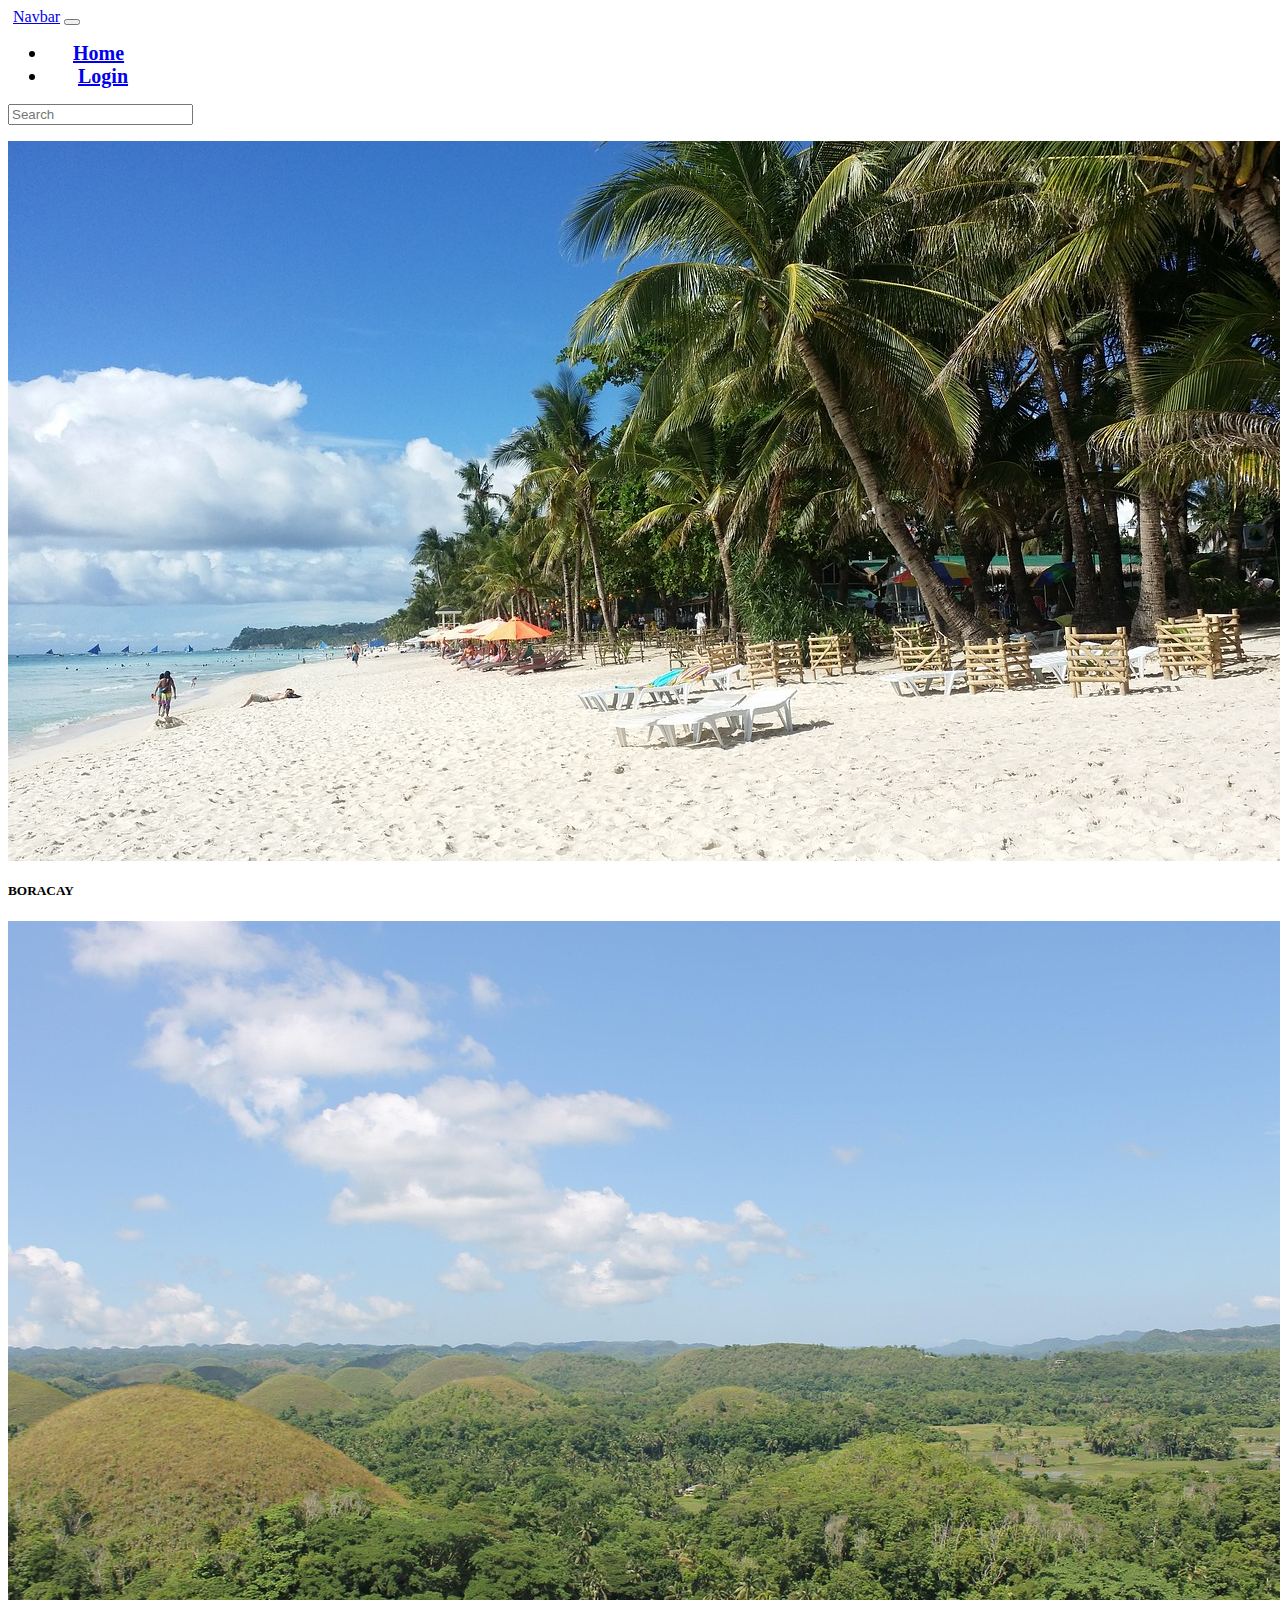
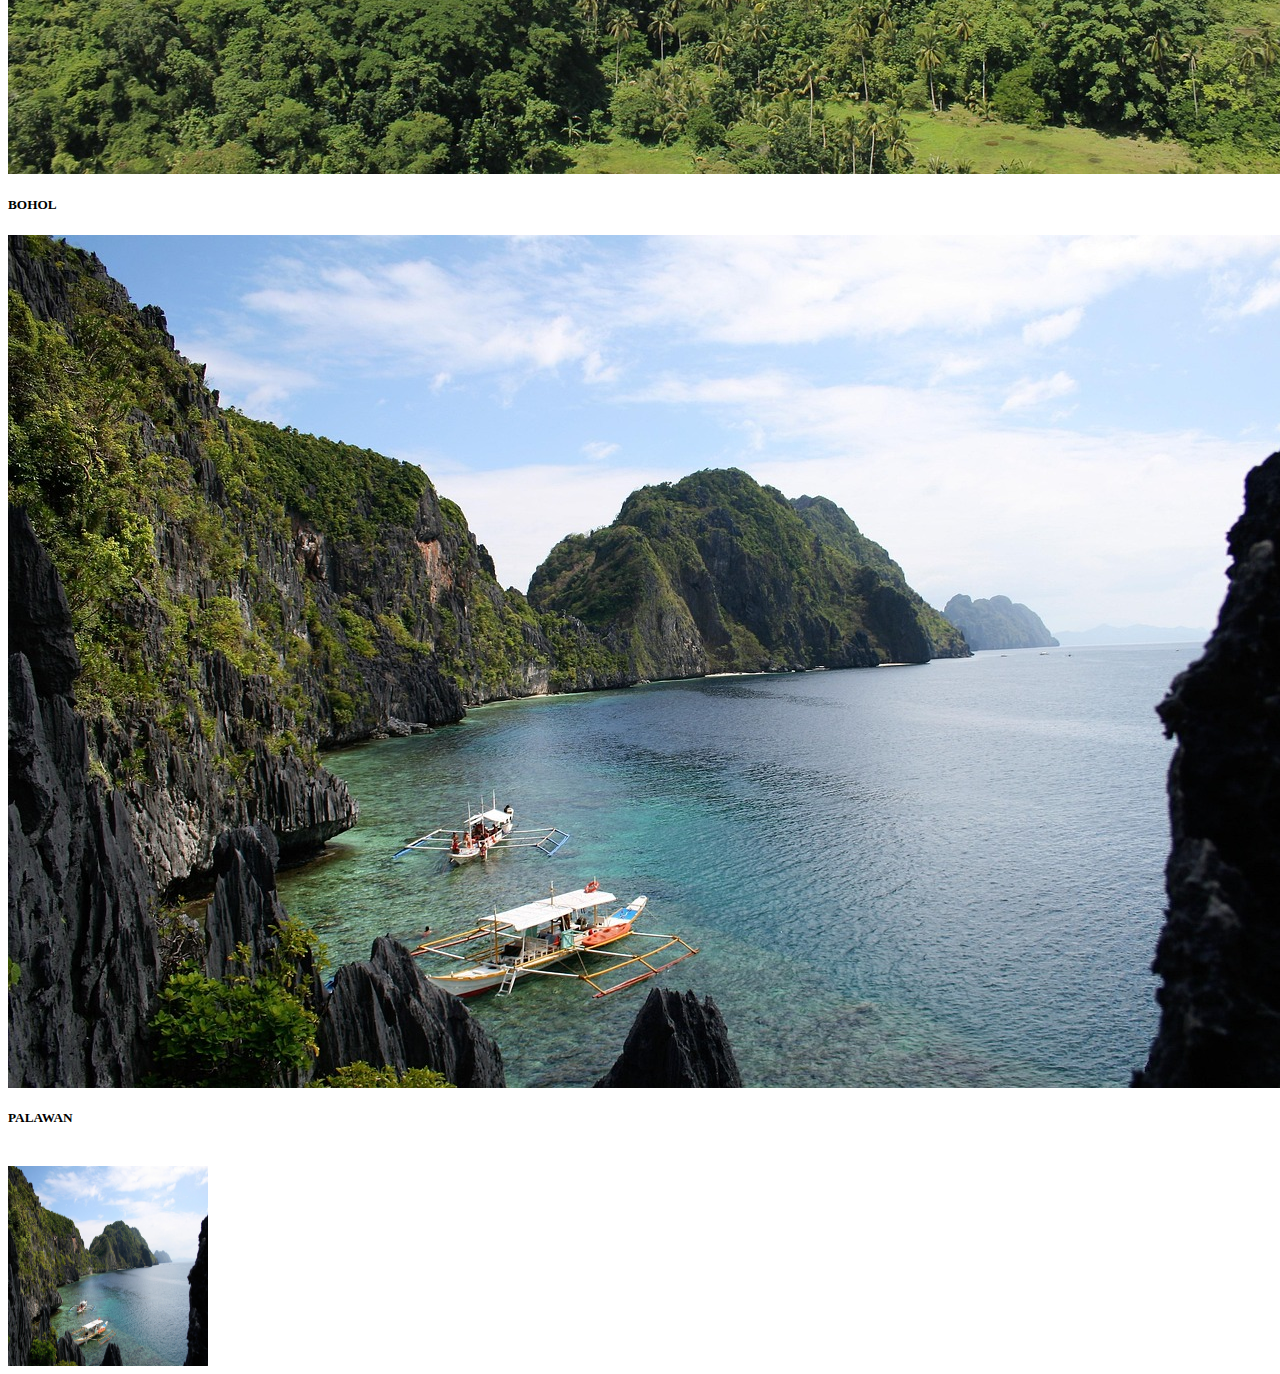
<file: index.html>
<html>
    <head>
        <title> bookezflightshomepage.com </title>
        <meta name="viewport" content="width=device-width, initial-scale=1">
        <link rel="stylesheet" href="/assets/universal.css">
        <script src="https://cdn.jsdelivr.net/npm/bootstrap@5.3.7/dist/js/bootstrap.min.js" integrity="sha384-7qAoOXltbVP82dhxHAUje59V5r2YsVfBafyUDxEdApLPmcdhBPg1DKg1ERo0BZlK" crossorigin="anonymous"></script>
        <script src="https://cdn.jsdelivr.net/npm/@popperjs/core@2.11.8/dist/umd/popper.min.js" integrity="sha384-I7E8VVD/ismYTF4hNIPjVp/Zjvgyol6VFvRkX/vR+Vc4jQkC+hVqc2pM8ODewa9r" crossorigin="anonymous"></script>
        <script src="https://cdn.jsdelivr.net/npm/bootstrap@5.3.7/dist/js/bootstrap.bundle.min.js" integrity="sha384-ndDqU0Gzau9qJ1lfW4pNLlhNTkCfHzAVBReH9diLvGRem5+R9g2FzA8ZGN954O5Q" crossorigin="anonymous"></script>
        <link href="https://cdn.jsdelivr.net/npm/bootstrap@5.3.7/dist/css/bootstrap.min.css" rel="stylesheet" integrity="sha384-LN+7fdVzj6u52u30Kp6M/trliBMCMKTyK833zpbD+pXdCLuTusPj697FH4R/5mcr" crossorigin="anonymous">
    </head>
    <body>
        <nav class="navbar navbar-expand-lg fixed-top bg-transparent">
         <div class="container-fluid">
    <a class="navbar-brand" href="#" style="padding-left: 5px;">Navbar</a>
    <button class="navbar-toggler" type="button" data-bs-toggle="collapse" data-bs-target="#navbarSupportedContent" aria-controls="navbarSupportedContent" aria-expanded="false" aria-label="Toggle navigation">
      <span class="navbar-toggler-icon"></span>
    </button>
                  <div class="collapse navbar-collapse" id="navbarSupportedContent">
      <ul class="navbar-nav me-auto mb-lg-0 w-100">
        <li class="nav-item" style="padding-right: 5em; padding-left: 25px; font-size: 1.25em; font-weight: bold;">
          <a class="nav-link  active" aria-current="page" href="/index.html">Home</a>
        </li>
            <li class="nav-item" style="font-size: 1.25em; font-weight: bold;">
          <a class="nav-link" href="/login.html">Login</a>
        </li>
      </ul>
        <form class="d-flex ms-auto ml-5" role="search">
        <input class="form-control ms-auto ml-5 border-0" type="search" placeholder="Search" aria-label="Search"/>
      </form>
    </div>
  </div>
  </div>  
        </nav>
<div id="homepagecarousel" class="carousel slide" data-bs-ride="carousel" data-bs-touch="false">
  <div class="carousel-inner">
    <div class="carousel-item active">
        <img src="/assets/images/boracay-2065643_1280.jpg" class="d-block w-100" >
       <div class="carousel-caption">
        <h5> BORACAY </h5>
      </div>
    </div>
    <div class="carousel-item">
        <img src="/assets/images/chocolate-hills-2692912_1280.jpg" class="d-block w-100" >
       <div class="carousel-caption">
        <h5>BOHOL</h5>
      </div>
    </div>
    <div class="carousel-item">
        <img src="/assets/images/palawan-6538997_1280.jpg" class="d-block w-100">
       <div class="carousel-caption">
        <h5> PALAWAN </h5>
             </div>
    </div>
  </div>
    <br>
    <div class="container">
        <div class="card bg-transparent mx-auto rounded-4 shadow">
            <img src="/assets/images/palawan-6538997_1280.jpg"  style="width: 200px; height: 200px;">
        </div>
    </div>
    </body>
</html>
</file>
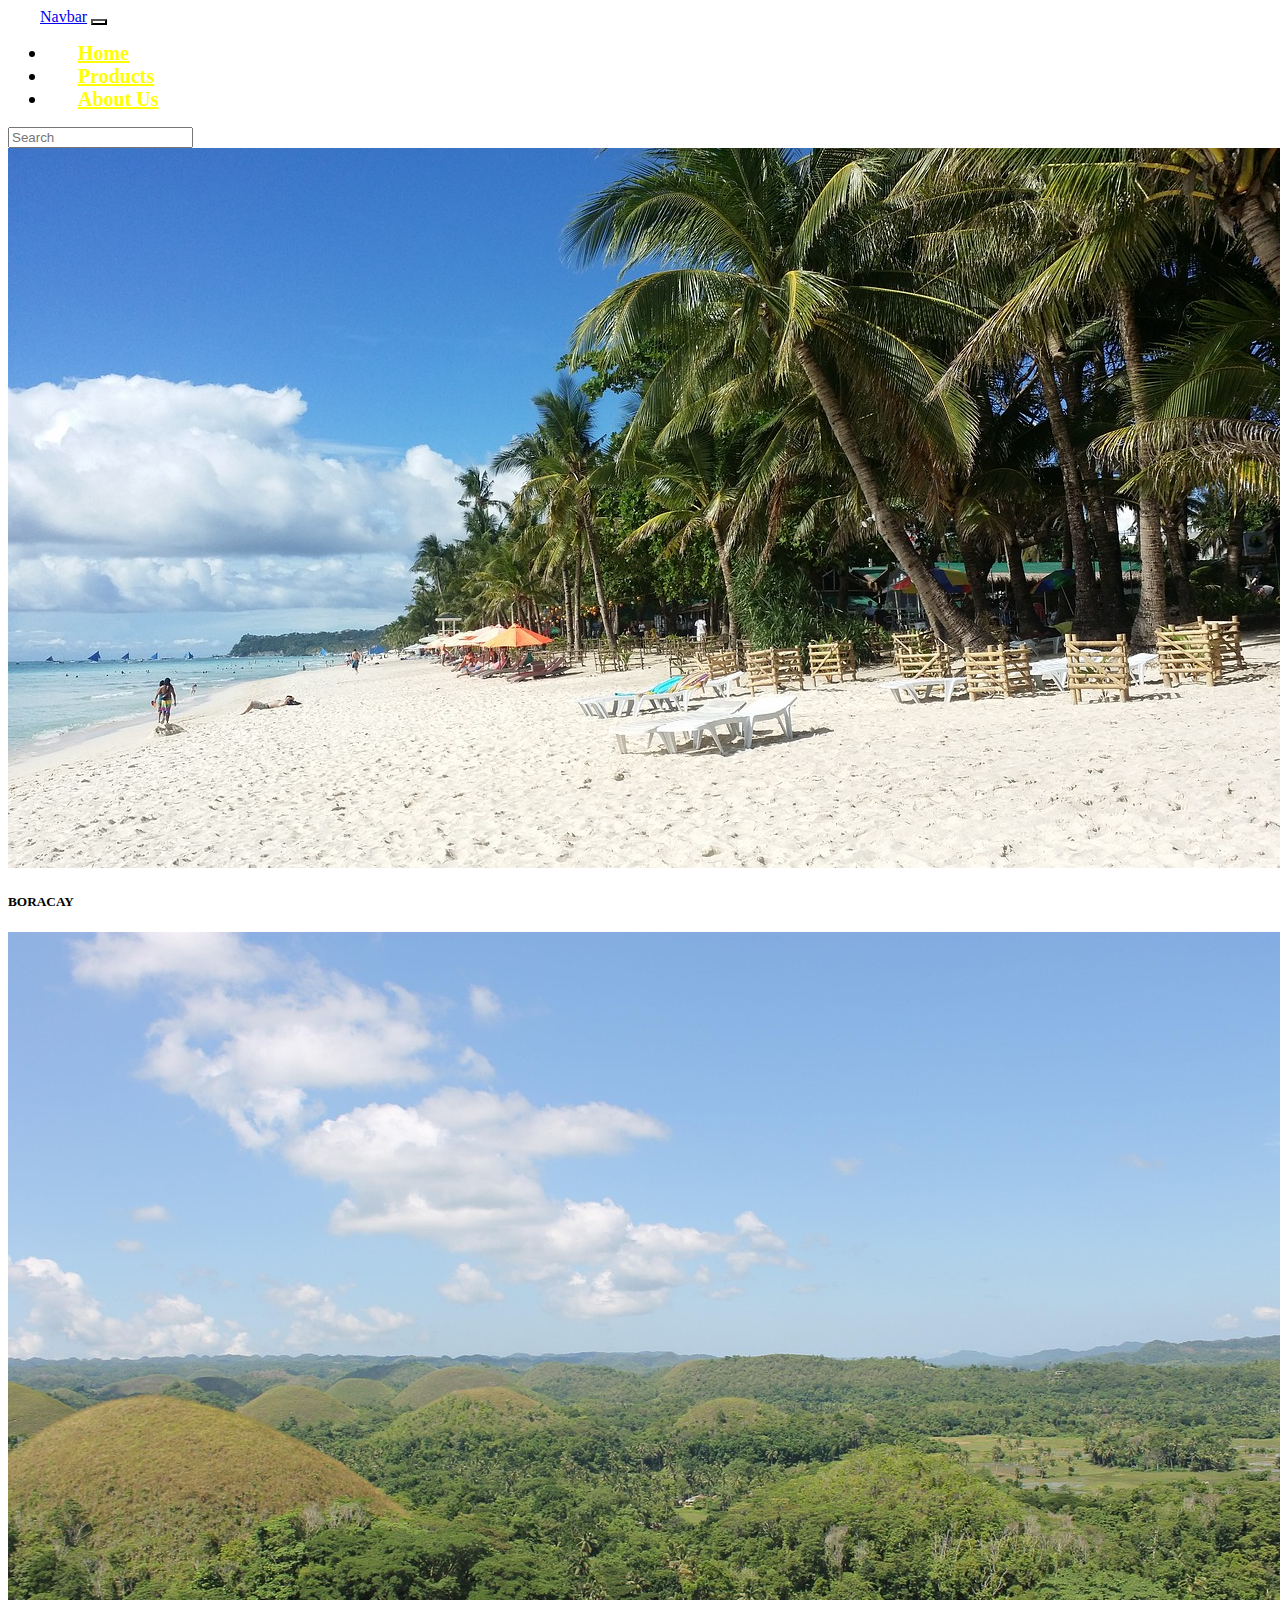
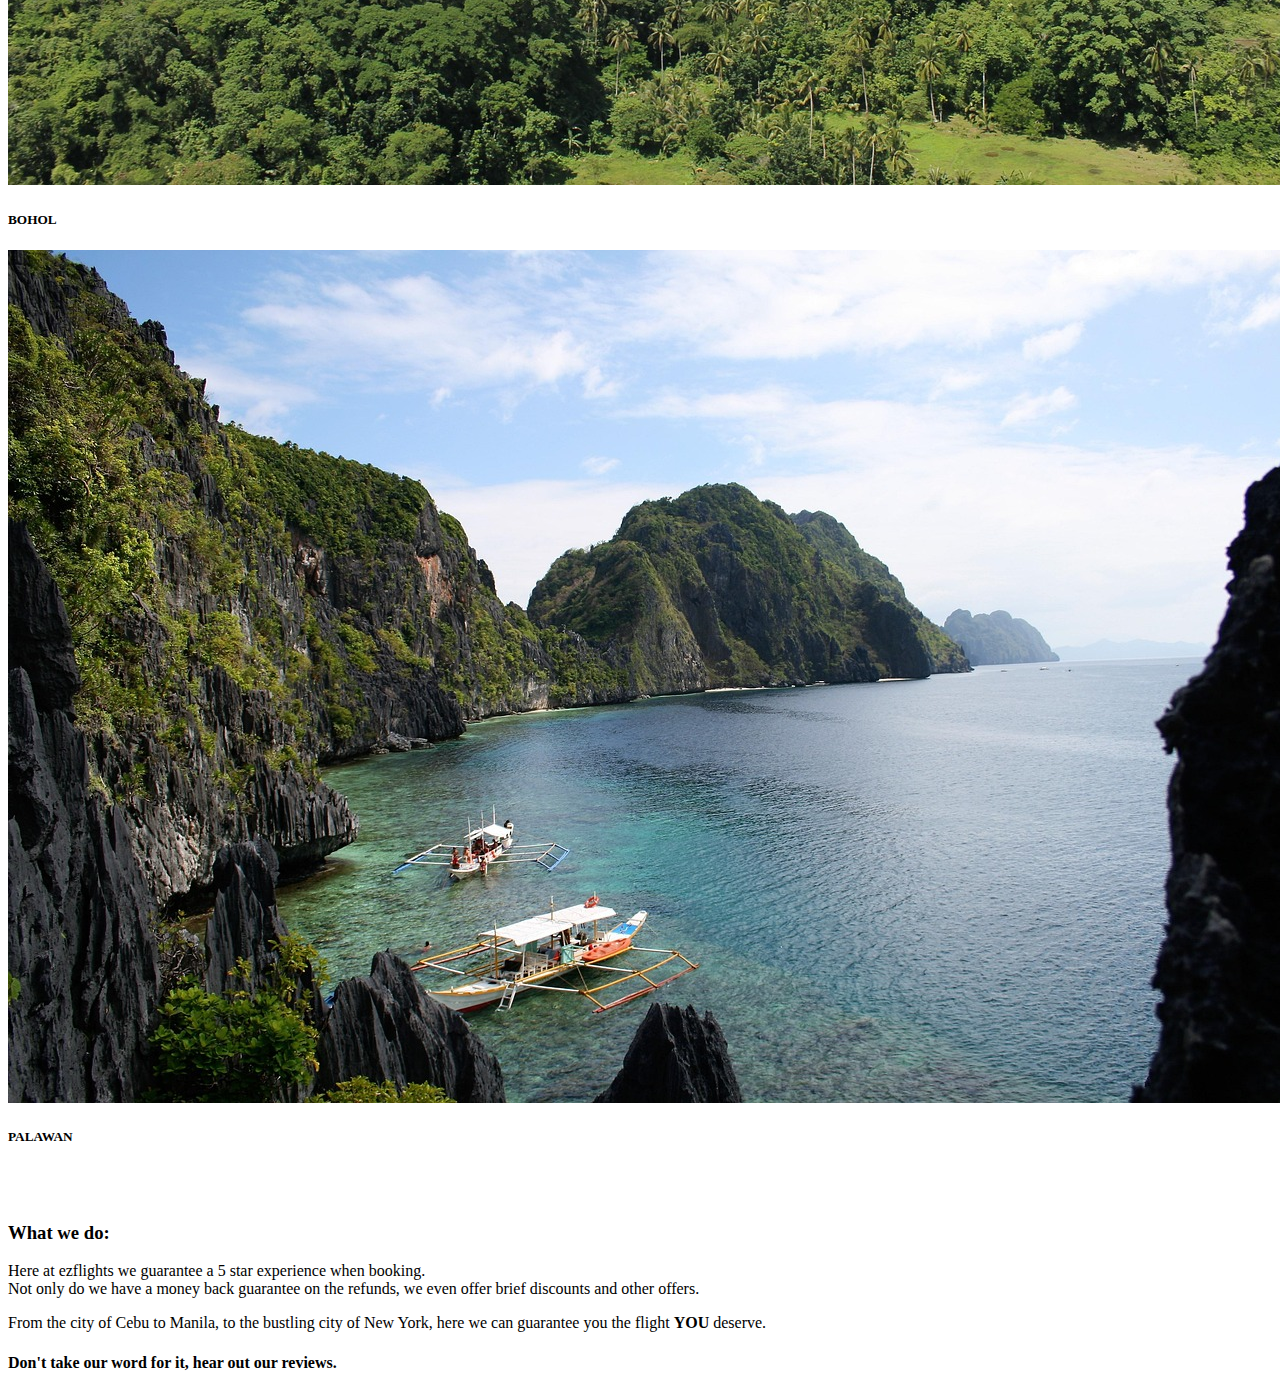
<file: abouts.html>
<!DOCTYPE html>
<html lang="en">
    <head>
        <title> bookezflightshomepage.com </title>
        <meta name="viewport" content="width=device-width, initial-scale=1">
        <link rel="stylesheet" href="/assets/universal.css">
        <script src="https://cdn.jsdelivr.net/npm/bootstrap@5.3.7/dist/js/bootstrap.min.js" integrity="sha384-7qAoOXltbVP82dhxHAUje59V5r2YsVfBafyUDxEdApLPmcdhBPg1DKg1ERo0BZlK" crossorigin="anonymous"></script>
        <script src="https://cdn.jsdelivr.net/npm/@popperjs/core@2.11.8/dist/umd/popper.min.js" integrity="sha384-I7E8VVD/ismYTF4hNIPjVp/Zjvgyol6VFvRkX/vR+Vc4jQkC+hVqc2pM8ODewa9r" crossorigin="anonymous"></script>
        <script src="https://cdn.jsdelivr.net/npm/bootstrap@5.3.7/dist/js/bootstrap.bundle.min.js" integrity="sha384-ndDqU0Gzau9qJ1lfW4pNLlhNTkCfHzAVBReH9diLvGRem5+R9g2FzA8ZGN954O5Q" crossorigin="anonymous"></script>
        <link href="https://cdn.jsdelivr.net/npm/bootstrap@5.3.7/dist/css/bootstrap.min.css" rel="stylesheet" integrity="sha384-LN+7fdVzj6u52u30Kp6M/trliBMCMKTyK833zpbD+pXdCLuTusPj697FH4R/5mcr" crossorigin="anonymous">
    </head>
    <body>
        <nav class="navbar navbar-expand-lg fixed-top bg-transparent">
         <div class="container-fluid">
    <a class="navbar-brand" href="#" style="padding-left: 2em;">Navbar</a>
    <button class="navbar-toggler" type="button" data-bs-toggle="collapse" data-bs-target="#navbarNav" aria-controls="navbarNav" aria-expanded="false" aria-label="Toggle navigation" style="background-color:white; color: white;">
      <span class="navbar-toggler-icon">
      </span>
    </button>
    <div class="collapse navbar-collapse" id="navbarNav">
      <ul class="navbar-nav me-auto mb-lg-0 w-100">
        <li class="nav-item" style="padding-right: 5em; font-size: 1.25em; font-weight: bold;">
          <a class="nav-link  active" aria-current="page" href="/index.html" style="color: yellow;">Home</a>
        </li>
            <li class="nav-item" style="font-size: 1.25em; font-weight: bold;">
          <a class="nav-link" href="/product.html" style="color: yellow;"> Products</a>
        </li>
          <li class="nav-item" style="font-size: 1.25em; font-weight: bold;">
          <a class="nav-link" href="/aboutus.html" style="color: yellow;"> About Us </a>
        </li>
      </ul>
        <form class="d-flex ms-auto ml-5 mr-2" role="search">
        <input class="form-control ms-auto ml-5 border-0" type="search" placeholder="Search" aria-label="Search">
      </form>
    </div>
  </div>
        </nav>
<div id="homepagecarousel" class="carousel slide" data-bs-ride="carousel" data-bs-touch="false">
  <div class="carousel-inner">
    <div class="carousel-item active">
        <img src="/assets/images/boracay-2065643_1280.jpg" class="d-block w-100" >
       <div class="carousel-caption">
        <h5> BORACAY </h5>
      </div>
    </div>
    <div class="carousel-item">
        <img src="/assets/images/chocolate-hills-2692912_1280.jpg" class="d-block w-100" >
       <div class="carousel-caption">
        <h5>BOHOL</h5>
      </div>
    </div>
    <div class="carousel-item">
        <img src="/assets/images/palawan-6538997_1280.jpg" class="d-block w-100">
       <div class="carousel-caption">
        <h5> PALAWAN </h5>
             </div>
    </div>
  </div>
</div>
        <br> 
        <br>
        <div class="container-fluid">
           <h3 style="font-weight: bolder;"> What we do: </h3> 
            <p> Here at ezflights we guarantee a 5 star experience when booking. <br>
            Not only do we have a money back guarantee on the refunds, we even offer brief discounts and other offers.</p>
            <p> From the city of Cebu to Manila, to the bustling city of New York, here we can guarantee you the flight <b> YOU </b> deserve.</p>

            <h4> Don't take our word for it, hear out our reviews. </h4>

            
        </div>
    </body>
</html>
</file>
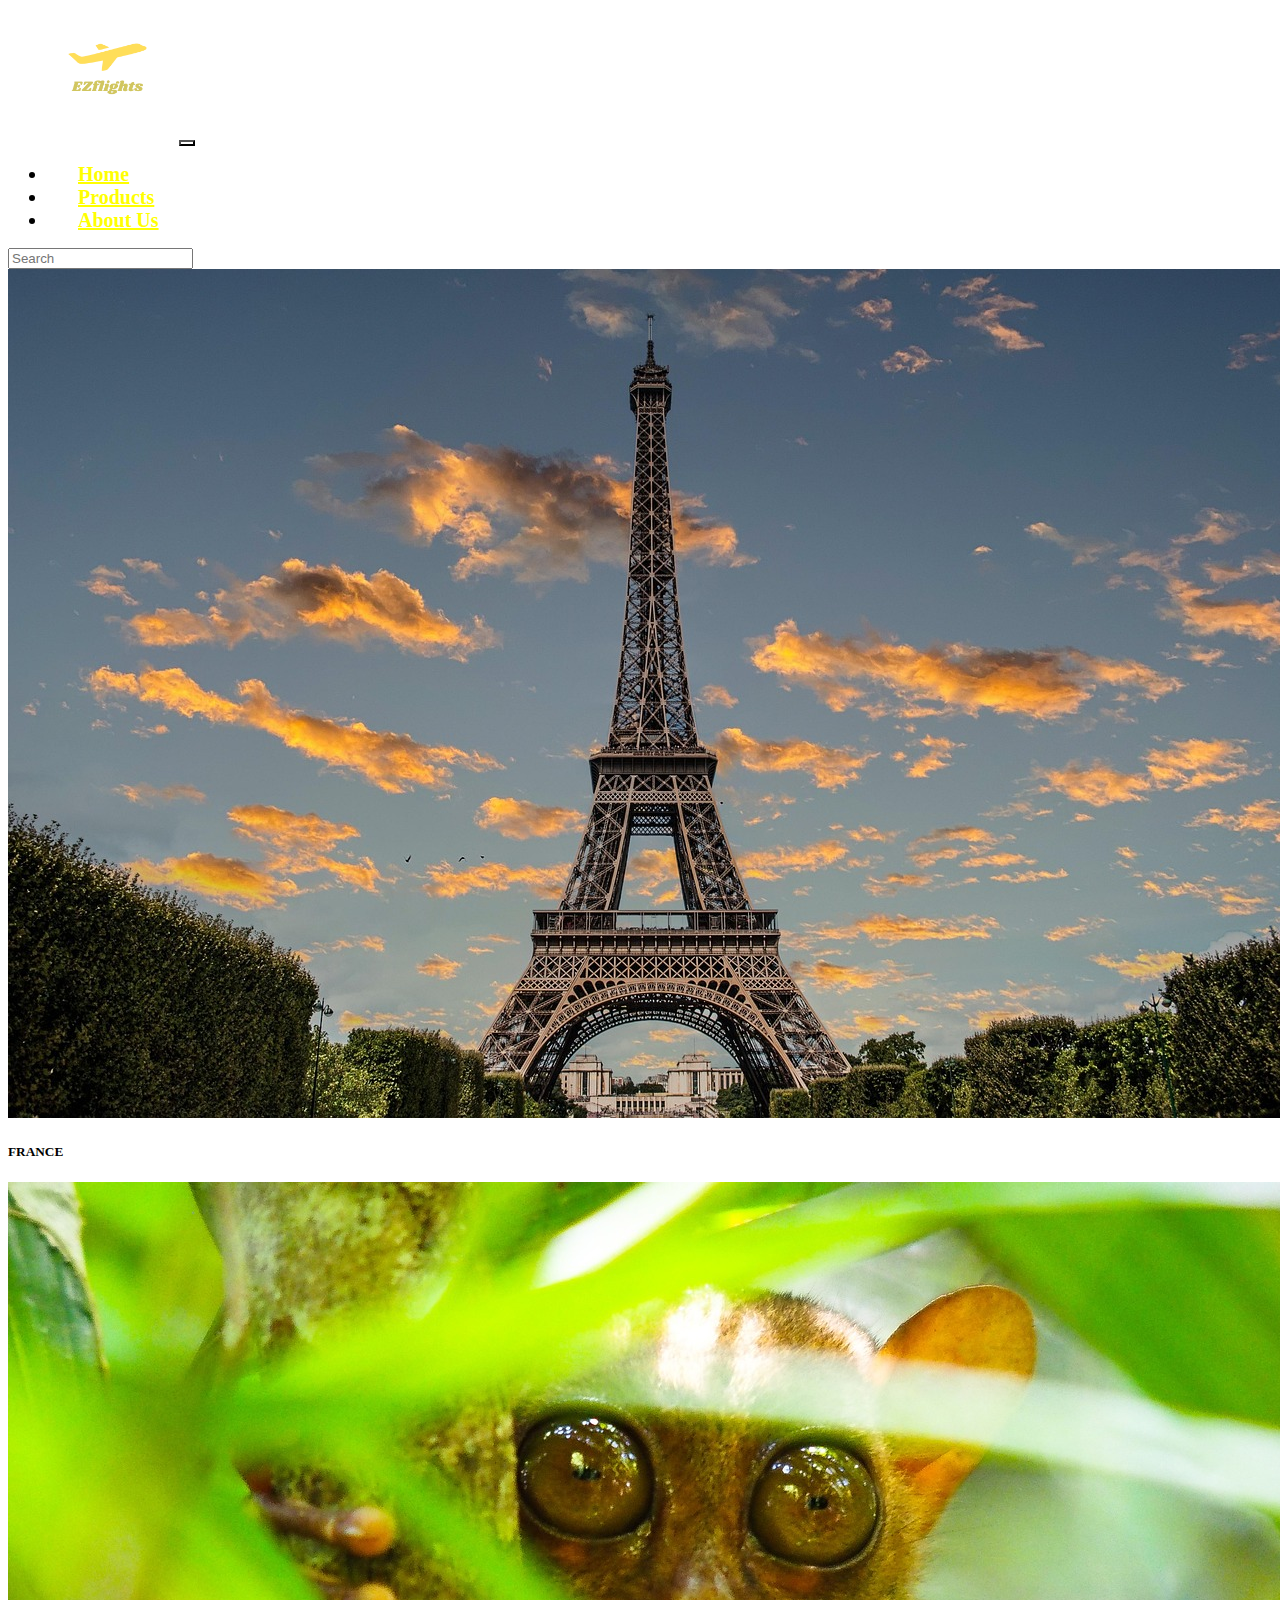
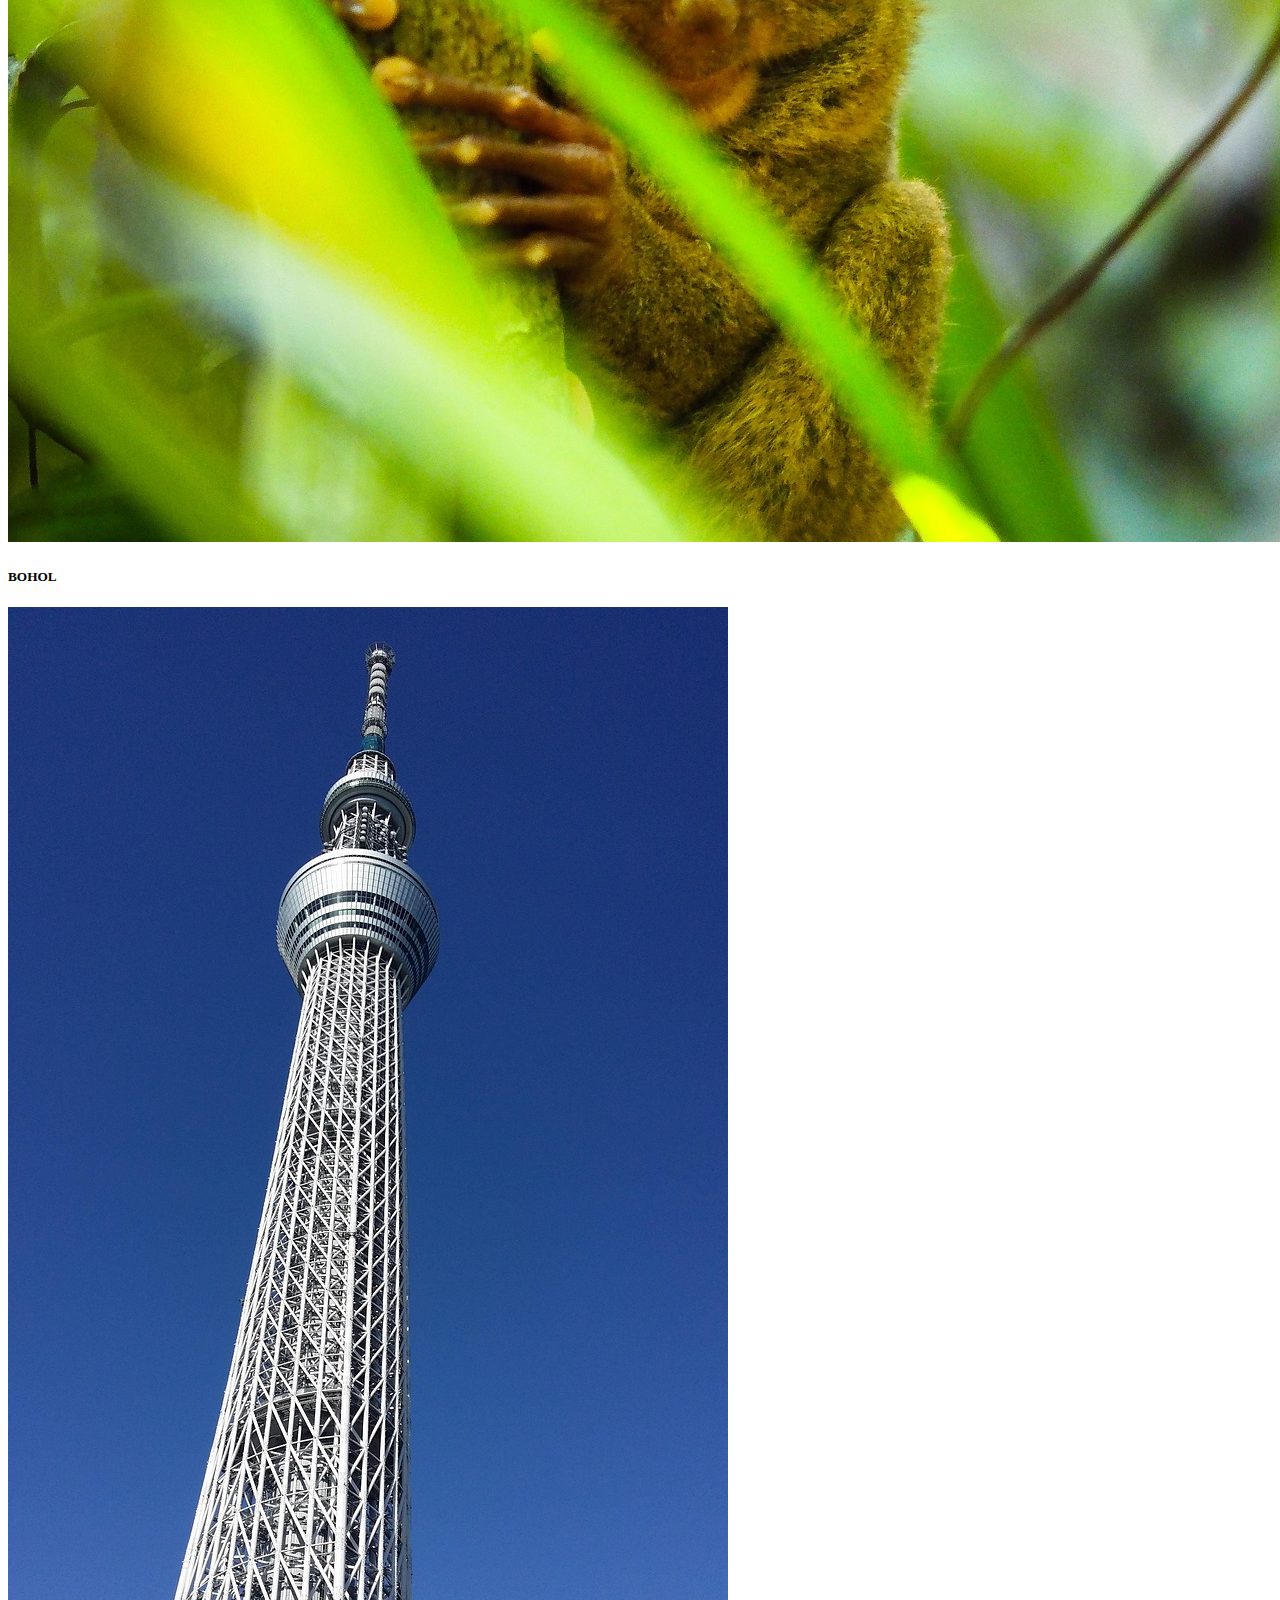
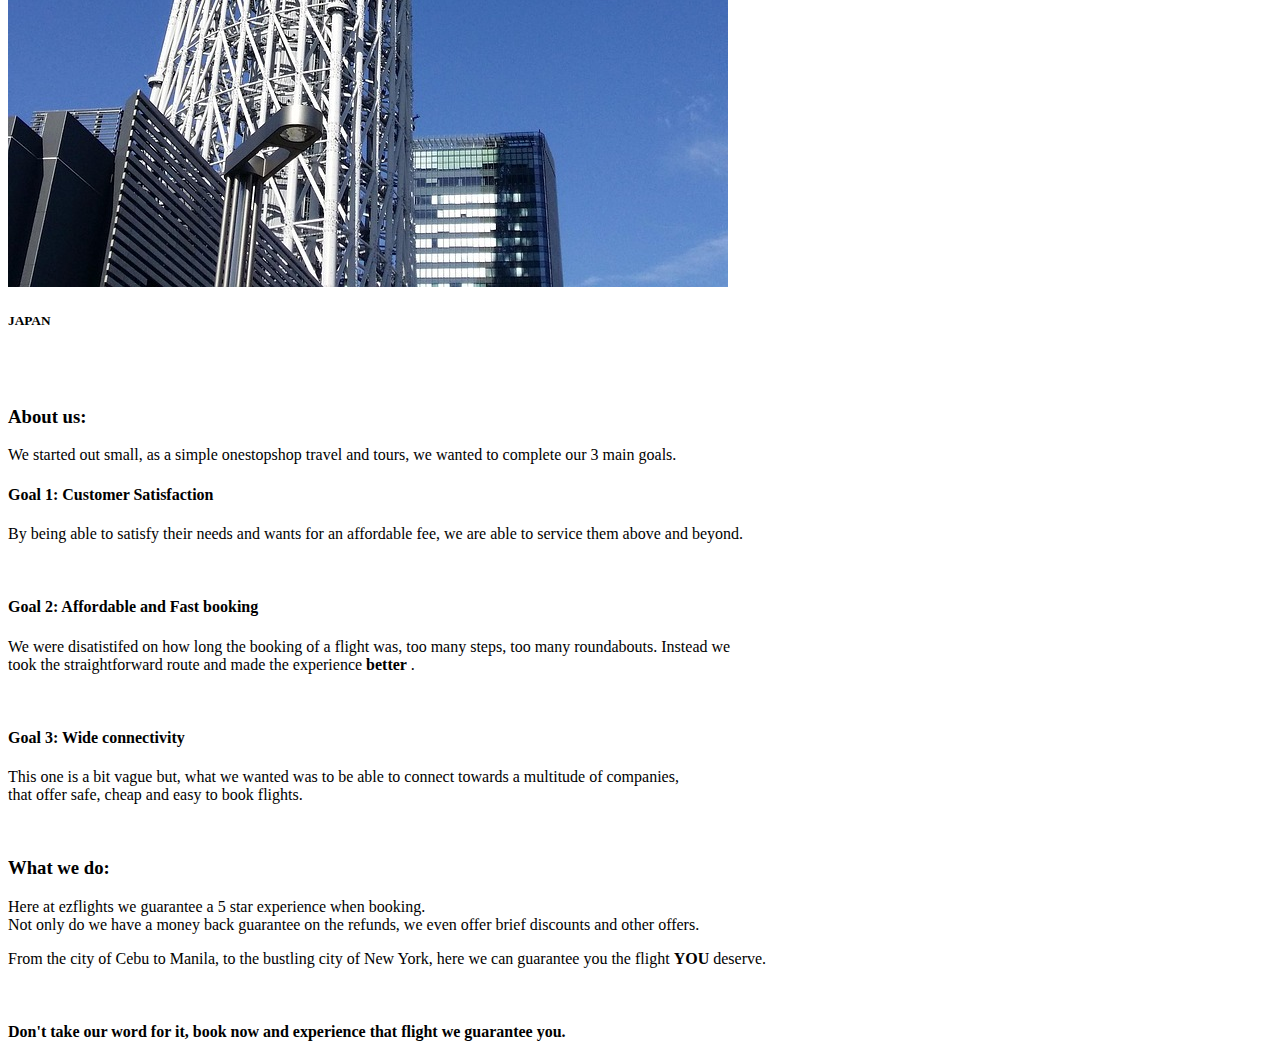
<file: aboutus.html>
<!DOCTYPE html>
<html lang="en">
    <head>
        <title> bookezflightshomepage.com </title>
        <meta name="viewport" content="width=device-width, initial-scale=1">
        <link rel="stylesheet" href="/assets/universal.css">
        <script src="https://cdn.jsdelivr.net/npm/bootstrap@5.3.7/dist/js/bootstrap.min.js" integrity="sha384-7qAoOXltbVP82dhxHAUje59V5r2YsVfBafyUDxEdApLPmcdhBPg1DKg1ERo0BZlK" crossorigin="anonymous"></script>
        <script src="https://cdn.jsdelivr.net/npm/@popperjs/core@2.11.8/dist/umd/popper.min.js" integrity="sha384-I7E8VVD/ismYTF4hNIPjVp/Zjvgyol6VFvRkX/vR+Vc4jQkC+hVqc2pM8ODewa9r" crossorigin="anonymous"></script>
        <script src="https://cdn.jsdelivr.net/npm/bootstrap@5.3.7/dist/js/bootstrap.bundle.min.js" integrity="sha384-ndDqU0Gzau9qJ1lfW4pNLlhNTkCfHzAVBReH9diLvGRem5+R9g2FzA8ZGN954O5Q" crossorigin="anonymous"></script>
        <link href="https://cdn.jsdelivr.net/npm/bootstrap@5.3.7/dist/css/bootstrap.min.css" rel="stylesheet" integrity="sha384-LN+7fdVzj6u52u30Kp6M/trliBMCMKTyK833zpbD+pXdCLuTusPj697FH4R/5mcr" crossorigin="anonymous">
    </head>
    <body>
        <nav class="navbar navbar-expand-lg fixed-top bg-transparent">
         <div class="container-fluid">
    <a class="navbar-brand" href="#" style="padding-left: 2em;"><img src="/assets/images/ezflightslogotest.png" style="height: 15vh; width: auto;"></a>
    <button class="navbar-toggler" type="button" data-bs-toggle="collapse" data-bs-target="#navbarNav" aria-controls="navbarNav" aria-expanded="false" aria-label="Toggle navigation" style="background-color:white; color: white;">
      <span class="navbar-toggler-icon">
      </span>
    </button>
    <div class="collapse navbar-collapse" id="navbarNav">
      <ul class="navbar-nav me-auto mb-lg-0 w-100">
        <li class="nav-item" style="padding-right: 5em; font-size: 1.25em; font-weight: bold;">
          <a class="nav-link" aria-current="page" href="/homepage.html" style="color: yellow;">Home</a>
        </li>
            <li class="nav-item" style="padding-right: 5em; font-size: 1.25em; font-weight: bold;">
          <a class="nav-link" href="/product.html" style="color: yellow;"> Products</a>
        </li>
          <li class="nav-item" style="font-size: 1.25em; font-weight: bold;">
          <a class="nav-link active" href="/aboutus.html" style="color: yellow;"> About Us </a>
        </li>
      </ul>
        <form class="d-flex ms-auto ml-5 mr-2" role="search">
        <input class="form-control ms-auto ml-5 border-0" type="search" placeholder="Search" aria-label="Search">
      </form>
    </div>
  </div>
        </nav>
<div id="homepagecarousel" class="carousel slide" data-bs-ride="carousel" data-bs-touch="false">
  <div class="carousel-inner">
    <div class="carousel-item active">
        <img src="/assets/images/eiffel-tower-5673391_1280.jpg" class="d-block w-100" >
       <div class="carousel-caption">
        <h5> FRANCE </h5>
      </div>
    </div>
    <div class="carousel-item">
        <img src="/assets/images/philippines-2163352_1280.jpg" class="d-block w-100" >
       <div class="carousel-caption">
        <h5>BOHOL</h5>
      </div>
    </div>
    <div class="carousel-item">
        <img src="/assets/images/tower-2212512_1280.jpg" class="d-block w-100">
       <div class="carousel-caption">
        <h5> JAPAN </h5>
             </div>
    </div>
  </div>
</div>
        <br> 
        <br>
        <div class="container-fluid">
            <h3> About us: </h3>
            <p> We started out small, as a simple onestopshop travel and tours, we wanted to complete our 3 main goals. </p>
            <h4> Goal 1: Customer Satisfaction </h4>
            <p> By being able to satisfy their needs and wants for an affordable fee, we are able to service them above and beyond.</p>
            <br>
            <h4> Goal 2: Affordable and Fast booking </h4>
            <p> We were disatistifed on how long the booking of a flight was, too many steps, too many roundabouts. Instead we <br>
                took the straightforward route and made the experience <b> better </b>.</p>
            <br>
            <h4> Goal 3: Wide connectivity </h4>
            <p> This one is a bit vague but, what we wanted was to be able to connect towards a multitude of companies, <br>
            that offer safe, cheap and easy to book flights.</p>
            <br>
           <h3 style="font-weight: bolder;"> What we do: </h3> 
            <p> Here at ezflights we guarantee a 5 star experience when booking. <br>
            Not only do we have a money back guarantee on the refunds, we even offer brief discounts and other offers.</p>
            <p> From the city of Cebu to Manila, to the bustling city of New York, here we can guarantee you the flight <b> YOU </b> deserve.</p>
            <br>
            <h4> Don't take our word for it, book now and experience that flight we guarantee you. </h4>
            
        </div>
    </body>
</html>
</file>
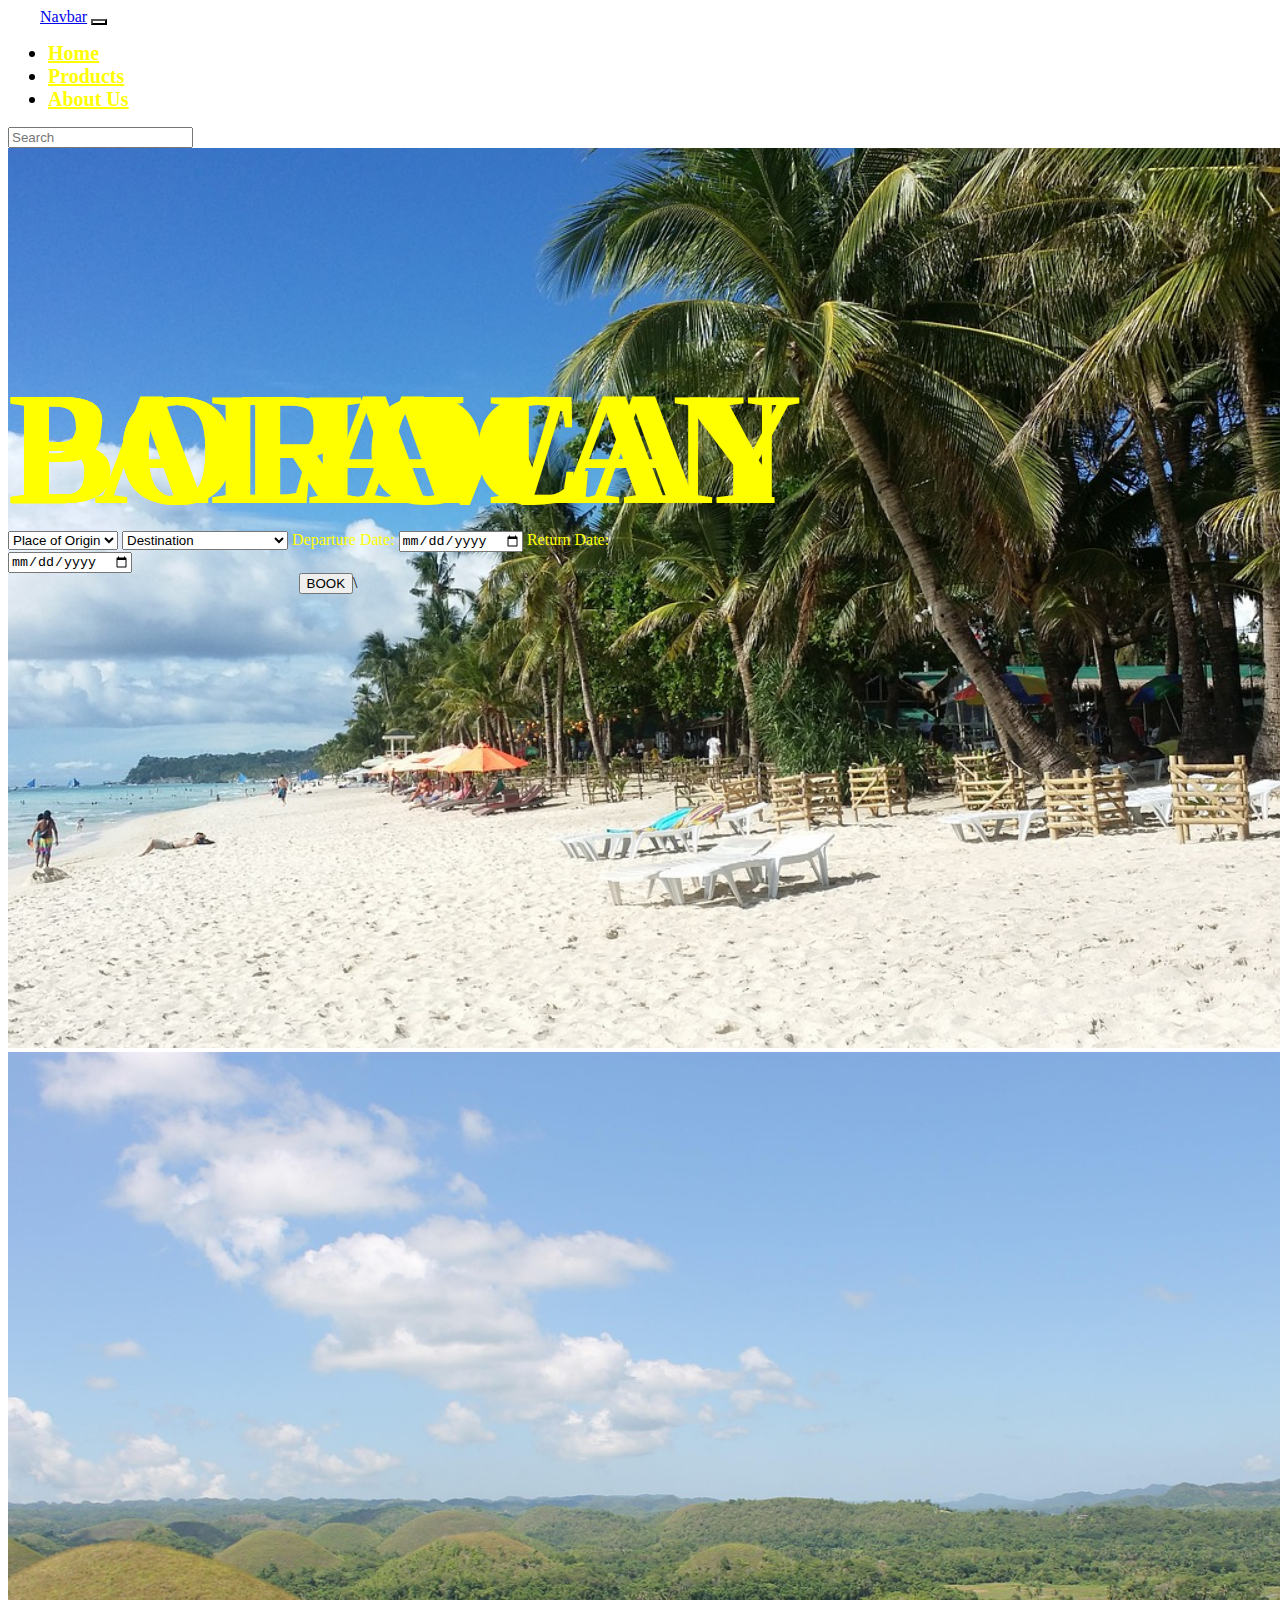
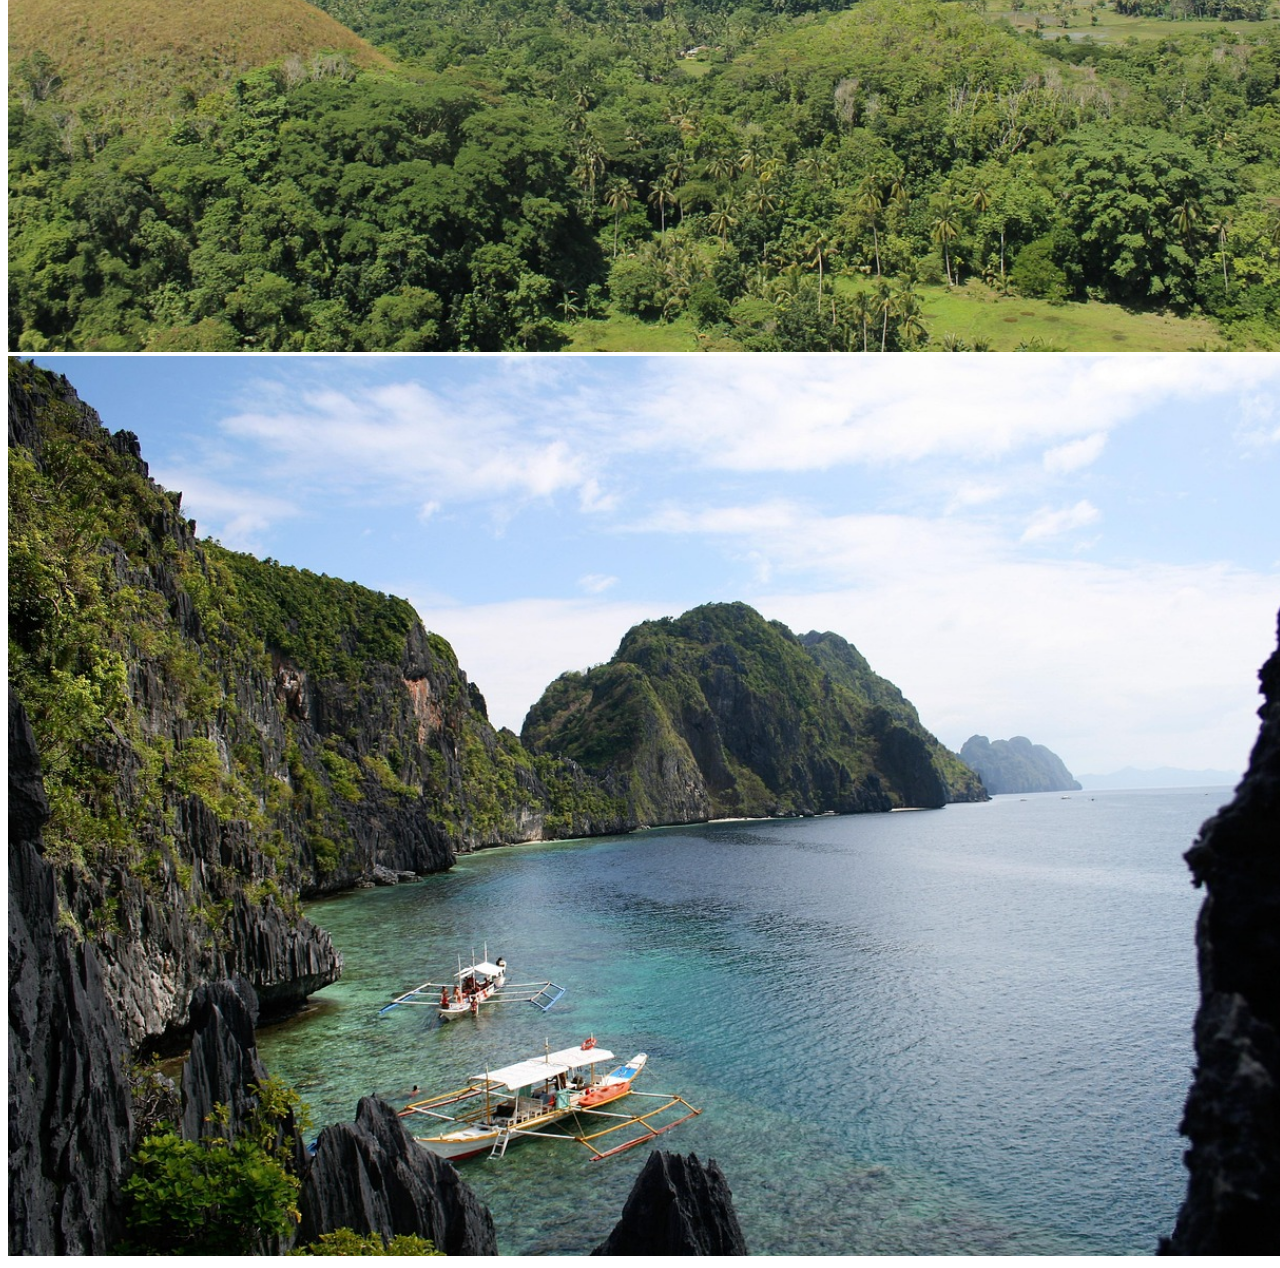
<file: homepage.html>
<!DOCTYPE html>
<html lang="en">
    <head>
        <title> bookezflightshomepage.com </title>
        <meta name="viewport" content="width=device-width, initial-scale=1">
        <link rel="stylesheet" href="/assets/homepage.css">
        <script src="https://cdn.jsdelivr.net/npm/bootstrap@5.3.7/dist/js/bootstrap.bundle.min.js" integrity="sha384-ndDqU0Gzau9qJ1lfW4pNLlhNTkCfHzAVBReH9diLvGRem5+R9g2FzA8ZGN954O5Q" crossorigin="anonymous"></script>
        <link href="https://cdn.jsdelivr.net/npm/bootstrap@5.3.7/dist/css/bootstrap.min.css" rel="stylesheet" integrity="sha384-LN+7fdVzj6u52u30Kp6M/trliBMCMKTyK833zpbD+pXdCLuTusPj697FH4R/5mcr" crossorigin="anonymous">
    </head>
    <body>
        <nav class="navbar navbar-expand-lg fixed-top bg-transparent">
         <div class="container-fluid">
    <a class="navbar-brand" href="#" style="padding-left: 2em;">Navbar</a>
    <button class="navbar-toggler" type="button" data-bs-toggle="collapse" data-bs-target="#navbarNav" aria-controls="navbarNav" aria-expanded="false" aria-label="Toggle navigation" style="background-color:white; color: white;">
      <span class="navbar-toggler-icon">
      </span>
    </button>
    <div class="collapse navbar-collapse" id="navbarNav">
      <ul class="navbar-nav me-auto mb-lg-0 w-100">
        <li class="nav-item" style="padding-right: 5em; font-size: 1.25em; font-weight: bold;">
          <a class="nav-link  active" aria-current="page" href="/homepage.html" style="color: yellow;">Home</a>
        </li>
            <li class="nav-item" style="padding-right: 5em; font-size: 1.25em; font-weight: bold;">
          <a class="nav-link" href="/product.html" style="color: yellow;"> Products</a>
        </li>
          <li class="nav-item" style="font-size: 1.25em; font-weight: bold;">
          <a class="nav-link" href="/aboutus.html" style="color: yellow;"> About Us </a>
        </li>
      </ul>
        <form class="d-flex ms-auto ml-5 mr-2" role="search">
        <input class="form-control ms-auto ml-5 border-0" type="search" placeholder="Search" aria-label="Search">
      </form>
    </div>
  </div>
        </nav>
<div id="homepagecarousel" class="carousel slide" data-bs-ride="carousel" data-bs-touch="false">
  <div class="carousel-inner">
      <div class="carousel-item active">
        <img src="/assets/images/boracay-2065643_1280.jpg" class="d-block w-100" >
       <div class="carousel-caption">
        <h5>BORACAY</h5>
      </div>
    </div>
    <div class="carousel-item">
        <img src="/assets/images/chocolate-hills-2692912_1280.jpg" class="d-block w-100" >
       <div class="carousel-caption">
        <h5>BOHOL</h5>
      </div>
    </div>
    <div class="carousel-item">
        <img src="/assets/images/palawan-6538997_1280.jpg" class="d-block w-100">
       <div class="carousel-caption">
        <h5> PALAWAN </h5>
             </div>
    </div>
  </div>
</div>
        <div class="container mt-5">
            <div class="card shadow rounded-4 p-4 bg-transparent">
    <form class="align-items-center">
            <select class="form-select" name="origin" required>
  <option selected> Place of Origin </option>
  <option value="1">Manila</option>
  <option value="2">Cebu</option>
  <option value="3">Davao</option>
</select>
                 <select class="form-select" name="origin" required>
  <option selected> Destination </option>
  <option value="1">Cebu</option>
  <option value="2">New York, United States</option>
<option value="3">Sydney, Australia</option>
<option value="4">Narita, Japan</option>
<option value="5">Taipei, Taiwan</option>
</select>
                <label for="departure" style="color:yellow"> Departure Date: </label>
                <input type="date" id="departure" name="departure">
                
                <label for="return"  style="color:yellow"> Return Date: </label>
                <input type="date" id="return" name="return">
    </form>
                <div>
                <button type="button" class="btn btn-success" id="LOGINBTN" onclick="book()"> BOOK </button>\
                </div>
            </div>    
        </div>
    </body>
</html>
</file>
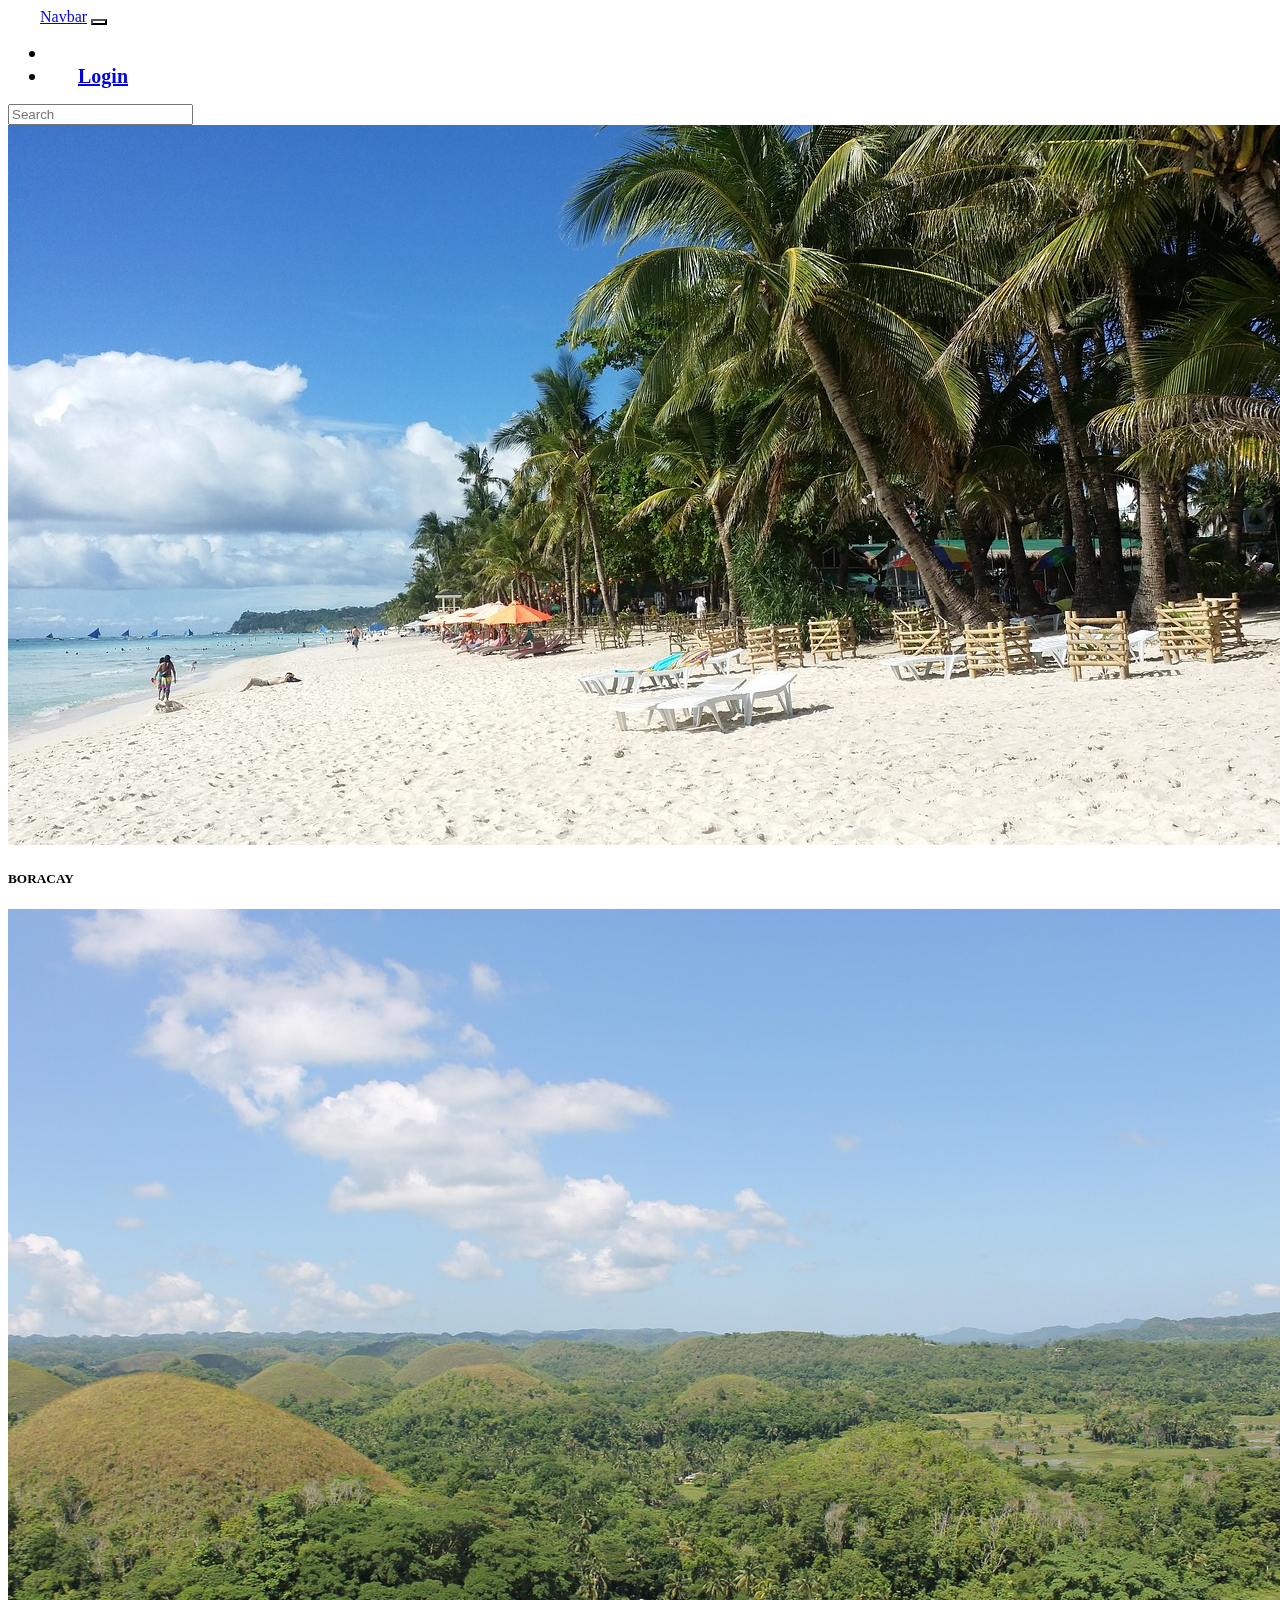
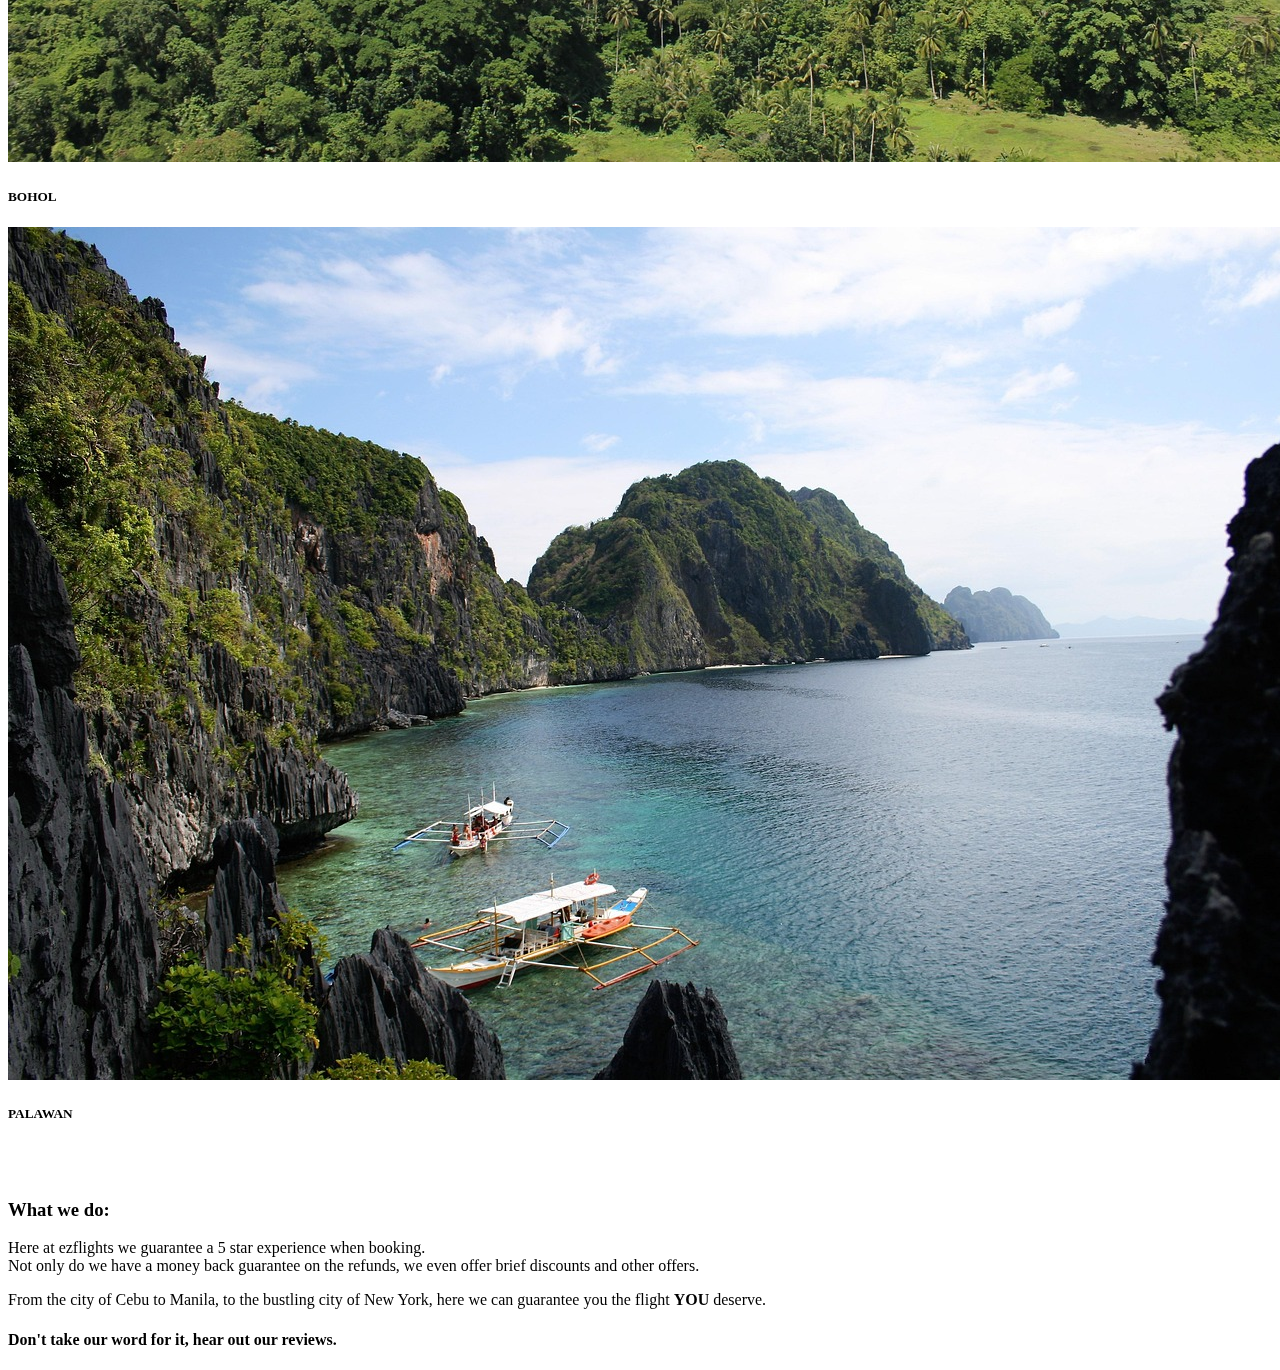
<file: login3.html>
<!DOCTYPE html>
<html lang="en">
    <head>
        <title> bookezflightshomepage.com </title>
        <meta name="viewport" content="width=device-width, initial-scale=1">
        <link rel="stylesheet" href="/assets/universal.css">
        <script src="https://cdn.jsdelivr.net/npm/bootstrap@5.3.7/dist/js/bootstrap.min.js" integrity="sha384-7qAoOXltbVP82dhxHAUje59V5r2YsVfBafyUDxEdApLPmcdhBPg1DKg1ERo0BZlK" crossorigin="anonymous"></script>
        <script src="https://cdn.jsdelivr.net/npm/@popperjs/core@2.11.8/dist/umd/popper.min.js" integrity="sha384-I7E8VVD/ismYTF4hNIPjVp/Zjvgyol6VFvRkX/vR+Vc4jQkC+hVqc2pM8ODewa9r" crossorigin="anonymous"></script>
        <script src="https://cdn.jsdelivr.net/npm/bootstrap@5.3.7/dist/js/bootstrap.bundle.min.js" integrity="sha384-ndDqU0Gzau9qJ1lfW4pNLlhNTkCfHzAVBReH9diLvGRem5+R9g2FzA8ZGN954O5Q" crossorigin="anonymous"></script>
        <link href="https://cdn.jsdelivr.net/npm/bootstrap@5.3.7/dist/css/bootstrap.min.css" rel="stylesheet" integrity="sha384-LN+7fdVzj6u52u30Kp6M/trliBMCMKTyK833zpbD+pXdCLuTusPj697FH4R/5mcr" crossorigin="anonymous">
    </head>
    <body>
        <nav class="navbar navbar-expand-lg fixed-top bg-transparent">
         <div class="container-fluid">
    <a class="navbar-brand" href="#" style="padding-left: 2em;">Navbar</a>
    <button class="navbar-toggler" type="button" data-bs-toggle="collapse" data-bs-target="#navbarNav" aria-controls="navbarNav" aria-expanded="false" aria-label="Toggle navigation" style="background-color:white; color: white;">
      <span class="navbar-toggler-icon">
      </span>
    </button>
    <div class="collapse navbar-collapse" id="navbarNav">
      <ul class="navbar-nav me-auto mb-lg-0 w-100">
        <li class="nav-item" style="padding-right: 5em; font-size: 1.25em; font-weight: bold;">
          <a class="nav-link  active" aria-current="page" href="/index.html" style="color: white;">Home</a>
        </li>
            <li class="nav-item" style="font-size: 1.25em; font-weight: bold;">
          <a class="nav-link" href="/login.html" style="mix-blend-mode: difference;">Login</a>
        </li>
      </ul>
        <form class="d-flex ms-auto ml-5 mr-2" role="search">
        <input class="form-control ms-auto ml-5 border-0" type="search" placeholder="Search" aria-label="Search">
      </form>
    </div>
  </div>
        </nav>
<div id="homepagecarousel" class="carousel slide" data-bs-ride="carousel" data-bs-touch="false">
  <div class="carousel-inner">
    <div class="carousel-item active">
        <img src="/assets/images/boracay-2065643_1280.jpg" class="d-block w-100" >
       <div class="carousel-caption">
        <h5> BORACAY </h5>
      </div>
    </div>
    <div class="carousel-item">
        <img src="/assets/images/chocolate-hills-2692912_1280.jpg" class="d-block w-100" >
       <div class="carousel-caption">
        <h5>BOHOL</h5>
      </div>
    </div>
    <div class="carousel-item">
        <img src="/assets/images/palawan-6538997_1280.jpg" class="d-block w-100">
       <div class="carousel-caption">
        <h5> PALAWAN </h5>
             </div>
    </div>
  </div>
</div>
        <br> 
        <br>
        <div class="container-fluid">
           <h3 style="font-weight: bolder;"> What we do: </h3> 
            <p> Here at ezflights we guarantee a 5 star experience when booking. <br>
            Not only do we have a money back guarantee on the refunds, we even offer brief discounts and other offers.</p>
            <p> From the city of Cebu to Manila, to the bustling city of New York, here we can guarantee you the flight <b> YOU </b> deserve.</p>

            <h4> Don't take our word for it, hear out our reviews. </h4>

            
        </div>
    </body>
</html>
</file>
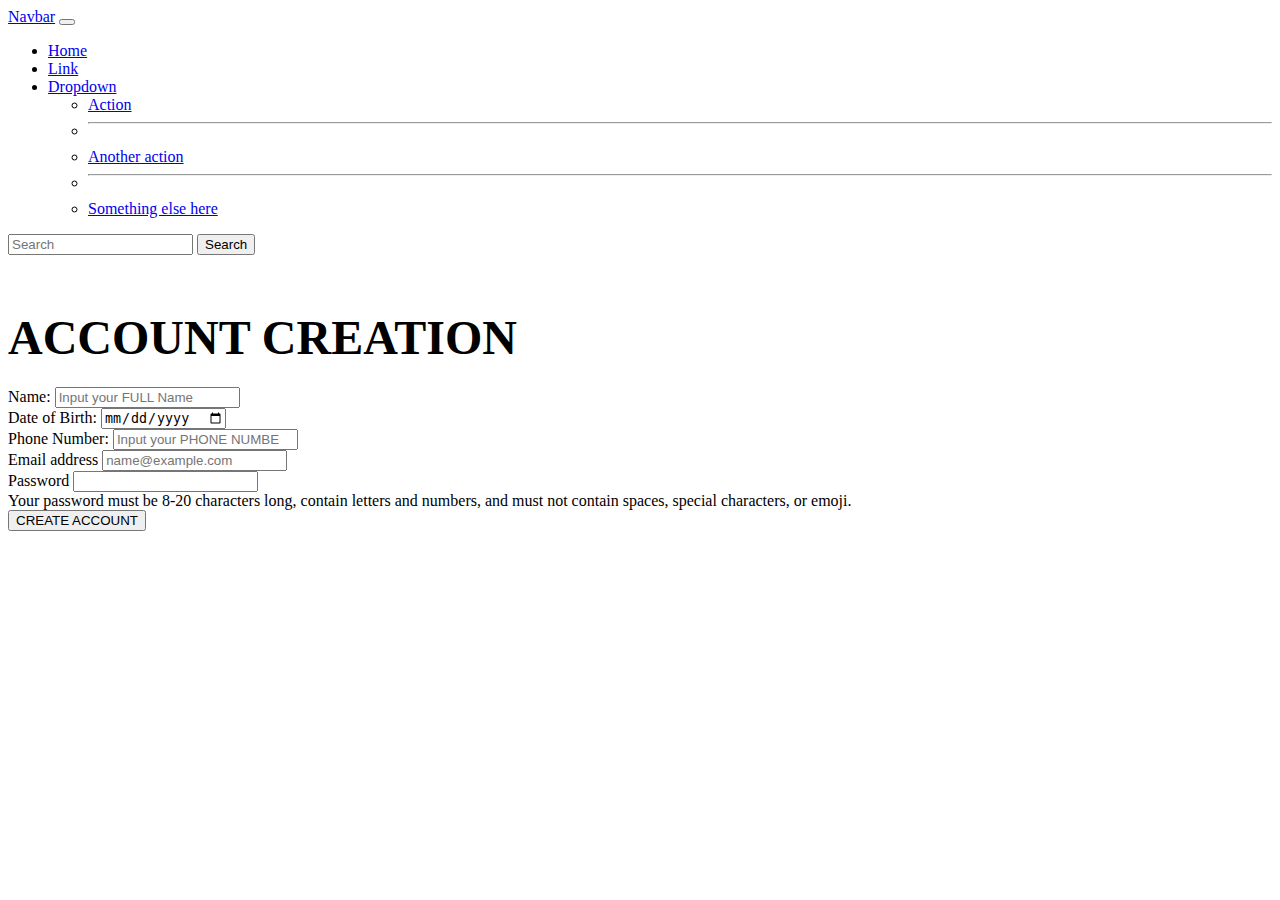
<file: registry.html>
<html>
<head>
<title>
Account Registration
</title>
     <meta name="viewport" content="width=device-width, initial-scale=1">
        <link href="https://cdn.jsdelivr.net/npm/bootstrap@5.3.7/dist/css/bootstrap.min.css" rel="stylesheet" integrity="sha384-LN+7fdVzj6u52u30Kp6M/trliBMCMKTyK833zpbD+pXdCLuTusPj697FH4R/5mcr" crossorigin="anonymous">
<script src="https://cdn.jsdelivr.net/npm/bootstrap@5.3.7/dist/js/bootstrap.min.js" integrity="sha384-7qAoOXltbVP82dhxHAUje59V5r2YsVfBafyUDxEdApLPmcdhBPg1DKg1ERo0BZlK" crossorigin="anonymous"></script>
</head>
<body>
<link rel="stylesheet" href="/assets/external_registration.css">
<script src="https://cdn.jsdelivr.net/npm/bootstrap@5.3.7/dist/js/bootstrap.min.js" integrity="sha384-7qAoOXltbVP82dhxHAUje59V5r2YsVfBafyUDxEdApLPmcdhBPg1DKg1ERo0BZlK" crossorigin="anonymous"></script>
        <script src="https://cdn.jsdelivr.net/npm/@popperjs/core@2.11.8/dist/umd/popper.min.js" integrity="sha384-I7E8VVD/ismYTF4hNIPjVp/Zjvgyol6VFvRkX/vR+Vc4jQkC+hVqc2pM8ODewa9r" crossorigin="anonymous"></script>
        <script src="https://cdn.jsdelivr.net/npm/bootstrap@5.3.7/dist/js/bootstrap.bundle.min.js" integrity="sha384-ndDqU0Gzau9qJ1lfW4pNLlhNTkCfHzAVBReH9diLvGRem5+R9g2FzA8ZGN954O5Q" crossorigin="anonymous"></script>
<nav class="navbar navbar-expand-lg bg-body-tertiary">
  <div class="container-fluid">
    <a class="navbar-brand" href="#">Navbar</a>
    <button class="navbar-toggler" type="button" data-bs-toggle="collapse" data-bs-target="#navbarSupportedContent" aria-controls="navbarSupportedContent" aria-expanded="false" aria-label="Toggle navigation">
      <span class="navbar-toggler-icon"></span>
    </button>
    <div class="collapse navbar-collapse" id="navbarSupportedContent">
      <ul class="navbar-nav me-auto mb-2 mb-lg-0">
        <li class="nav-item">
          <a class="nav-link active" aria-current="page" href="/index.html">Home</a>
        </li>
        <li class="nav-item">
          <a class="nav-link active" href="/registry.html">Link</a>
        </li>
        <li class="nav-item dropdown">
          <a class="nav-link dropdown-toggle" href="#" role="button" data-bs-toggle="dropdown" aria-expanded="false">
            Dropdown
          </a>
          <ul class="dropdown-menu">
            <li><a class="dropdown-item" href="#">Action</a></li>
               <li><hr class="dropdown-divider"></li>
            <li><a class="dropdown-item" href="#">Another action</a></li>
            <li><hr class="dropdown-divider"></li>
            <li><a class="dropdown-item" href="#">Something else here</a></li>
          </ul>
        </li>
      </ul>
      <form class="d-flex" role="search">
        <input class="form-control me-2" type="search" placeholder="Search" aria-label="Search"/>
        <button class="btn btn-outline-success" type="submit">Search</button>
      </form>
    </div>
</nav>
     <br> 
<div class="container">
    <div class="card shadow rounded-4 p-4 mx-auto bg-transparent">
    <h1 class="text-center mb-4"> <font size="20"> <b> ACCOUNT CREATION </b> </font> </h1>
<form name="Account Creation" action="signup.php">
<div class="input group mb-3">
    Name:
<input type="text" class="form-control" placeholder="Input your FULL Name" aria-label="Name">
</div>

<div class="input group mb-3">
    Date of Birth:
<input type="date" class="form-control" placeholder="Date of Birth:" aria-label="Date of Birth">
</div>
<div class="input group mb-3">
    Phone Number:
<input type="number" class="form-control" placeholder="Input your PHONE NUMBER" aria-label="phonenum">
</div>

<div class="mb-4">
  <label for="exampleFormControlInput1" class="form-label">Email address</label>
  <input type="email" class="form-control border-success" id="useremailaddress" placeholder="name@example.com">
</div>
<div class="row">
    <div class="form-group col-md-6">
        <label for="passwordcreation" class="form-label">Password</label>
<input type="password" id="passwordcreation" class="form-control" aria-describedby="passwordHelpBlock">
<div id="passwordHelpBlock" class="form-text">
  Your password must be 8-20 characters long, contain letters and numbers, and must not contain spaces, special characters, or emoji.
</div>
        
    </div>
</div>
<div>
<button type="button" class="btn btn-success"> CREATE ACCOUNT </button>
</div>
</form>
</div>
</div>
</body>
</html>
</file>
<file: assets/universal.css>
.navbar-nav > li{
  padding-left:30px;
  padding-right:30px;
}
</file>
<file: assets/homepage.css>
.navbar{
    background:transparent !important;
}
.navbar-inner {
    background:transparent !important;
}
.carousel-item img{
    height: 100vh !important; 
    width: 100vw !important;
    object-fit: cover !important;
}
.carousel-caption {
  top: 50%;
  bottom: auto;
  transform: translateY(-50%);
  text-align: center;
  position: absolute;
}
.carousel-caption h5{
  font-size: 10em;
  text-align: center;
  color: yellow;
}
@media screen and (max-width:900px) and (orientation: portrait){
    .carousel-item{
    height: 100vh;
    width: 100vw;
    object-fit: cover;
}
.carousel-caption h5 {
 font-size: 3em;
  color: yellow;
  top: 30%;
  bottom: auto;
  text-align: center;
  transform:translateY(-50%);
  }
  }

@media screen and (max-width:900px) and (orientation: landscape){
    .carousel-item{
    height: 100vh;
    width: 100vw;
    object-fit: cover;
}
.carousel-caption h5 {
 font-size: 5em;
  color: yellow;
  text-align: center;
  top: 30%;
  bottom: auto;
  transform:translateY(-50%);
  }
  }
.card{
align-items: center;
flex-direction: column;
justify-content: center;
justify-items: center;
width: 50vw;
}
.container{
position: absolute;
top: 50%;
bottom: 0%;
justify-content: center;
justify-items: center;
height: 25vh;
width: 70vw;
display: flex;
 flex-direction: column;
}
</file>
<file: assets/external_registration.css>

</file>
